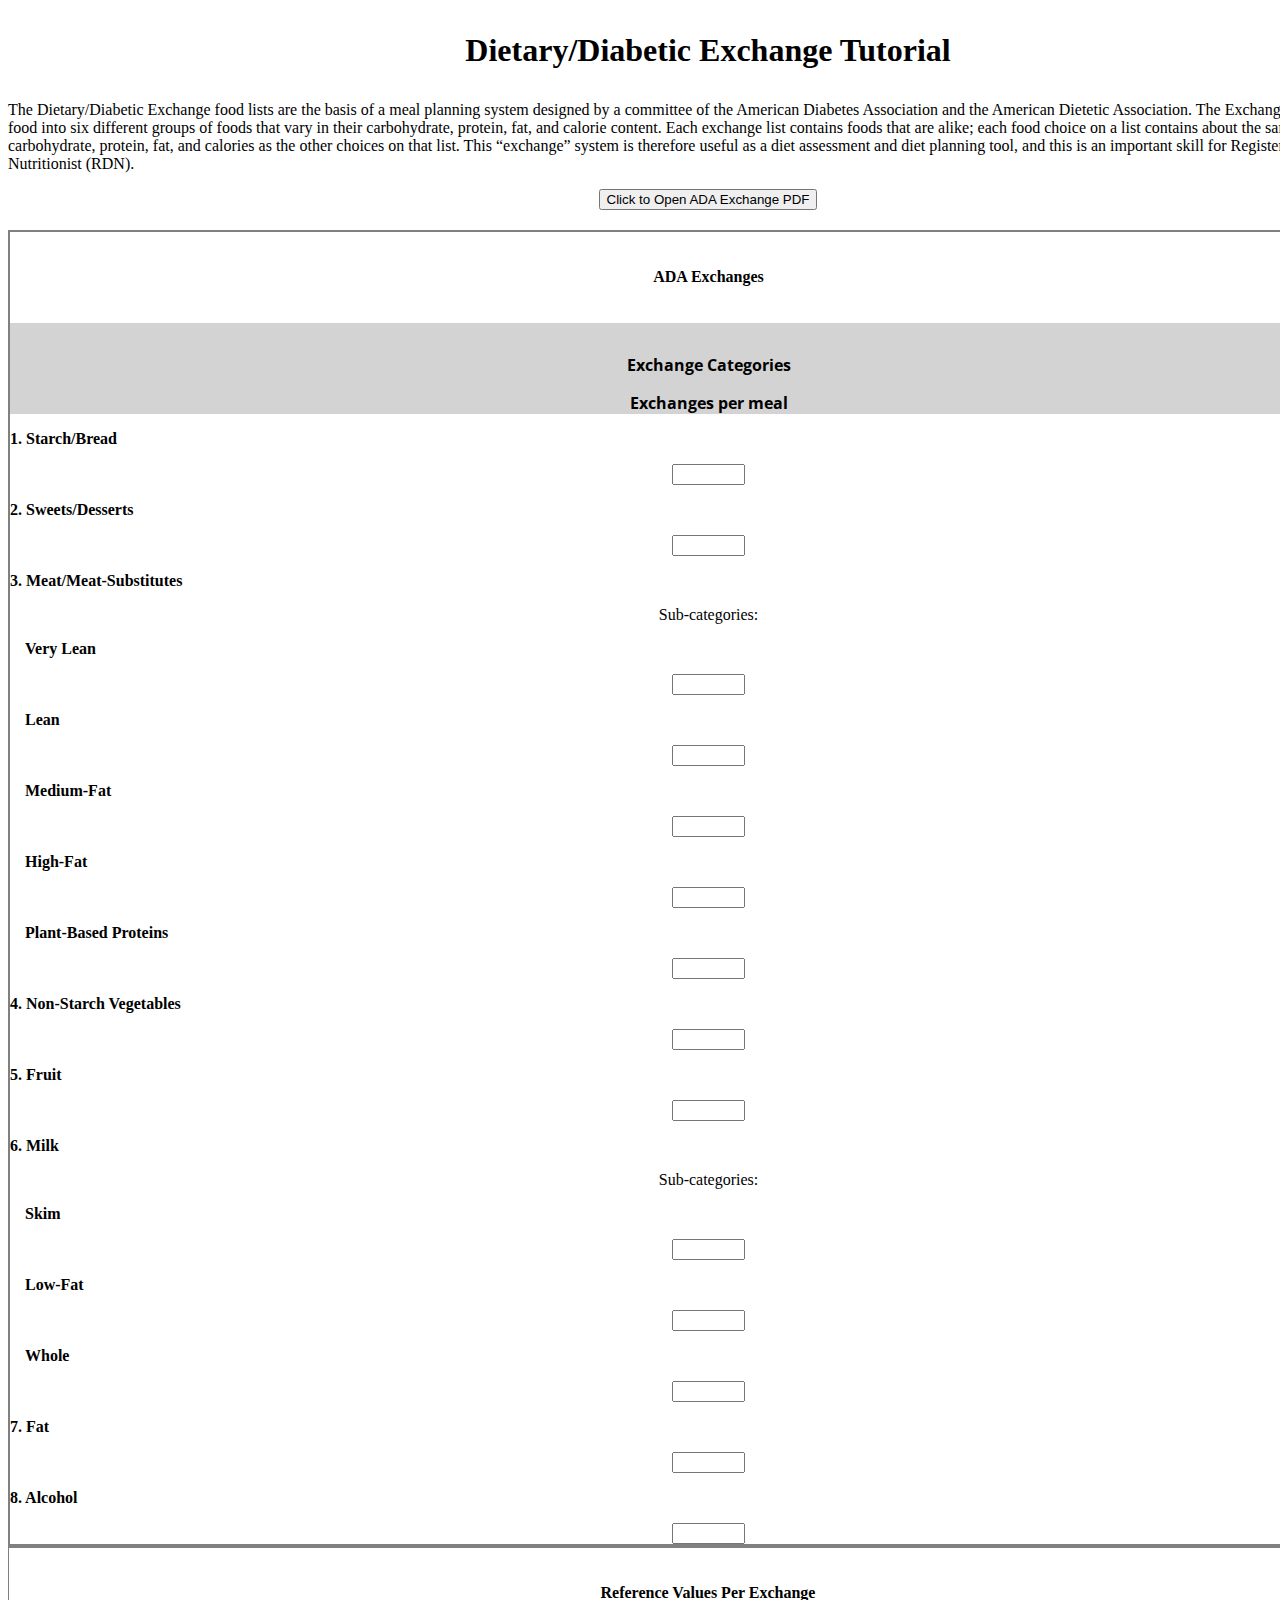
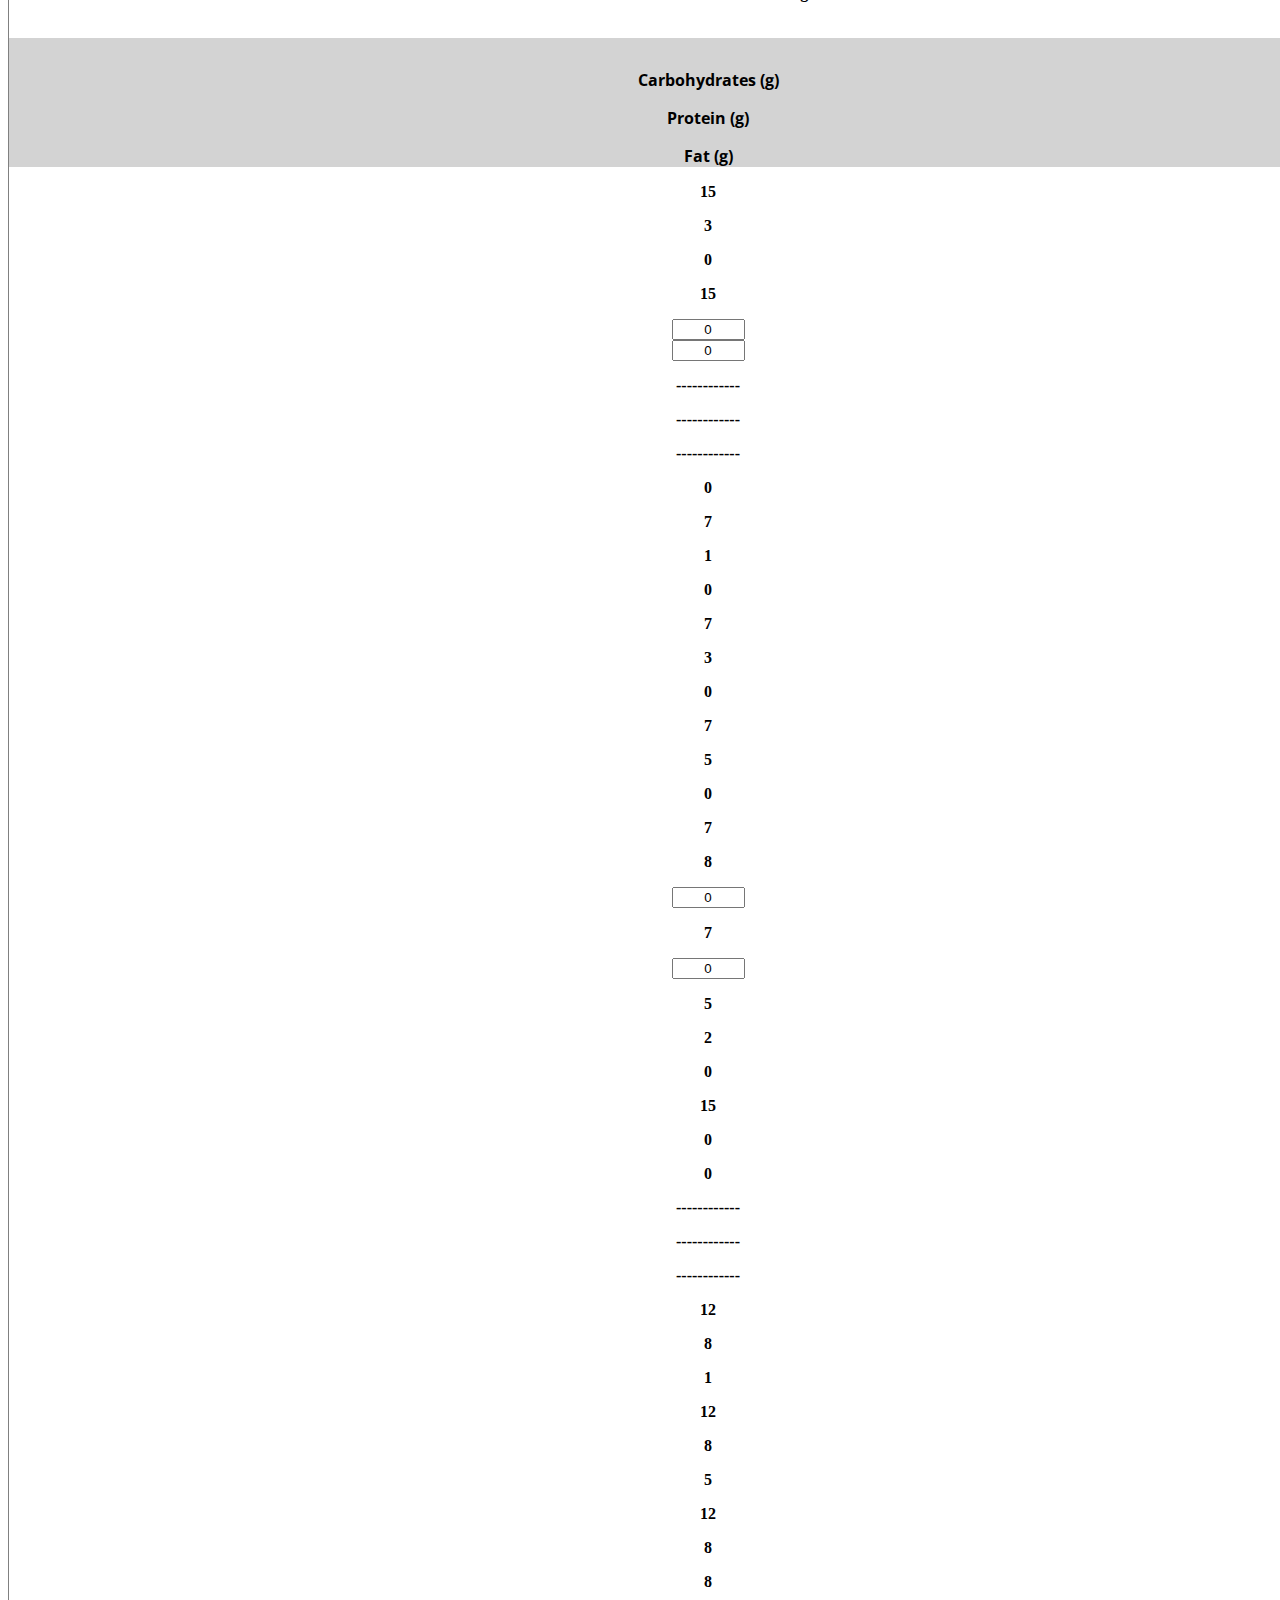
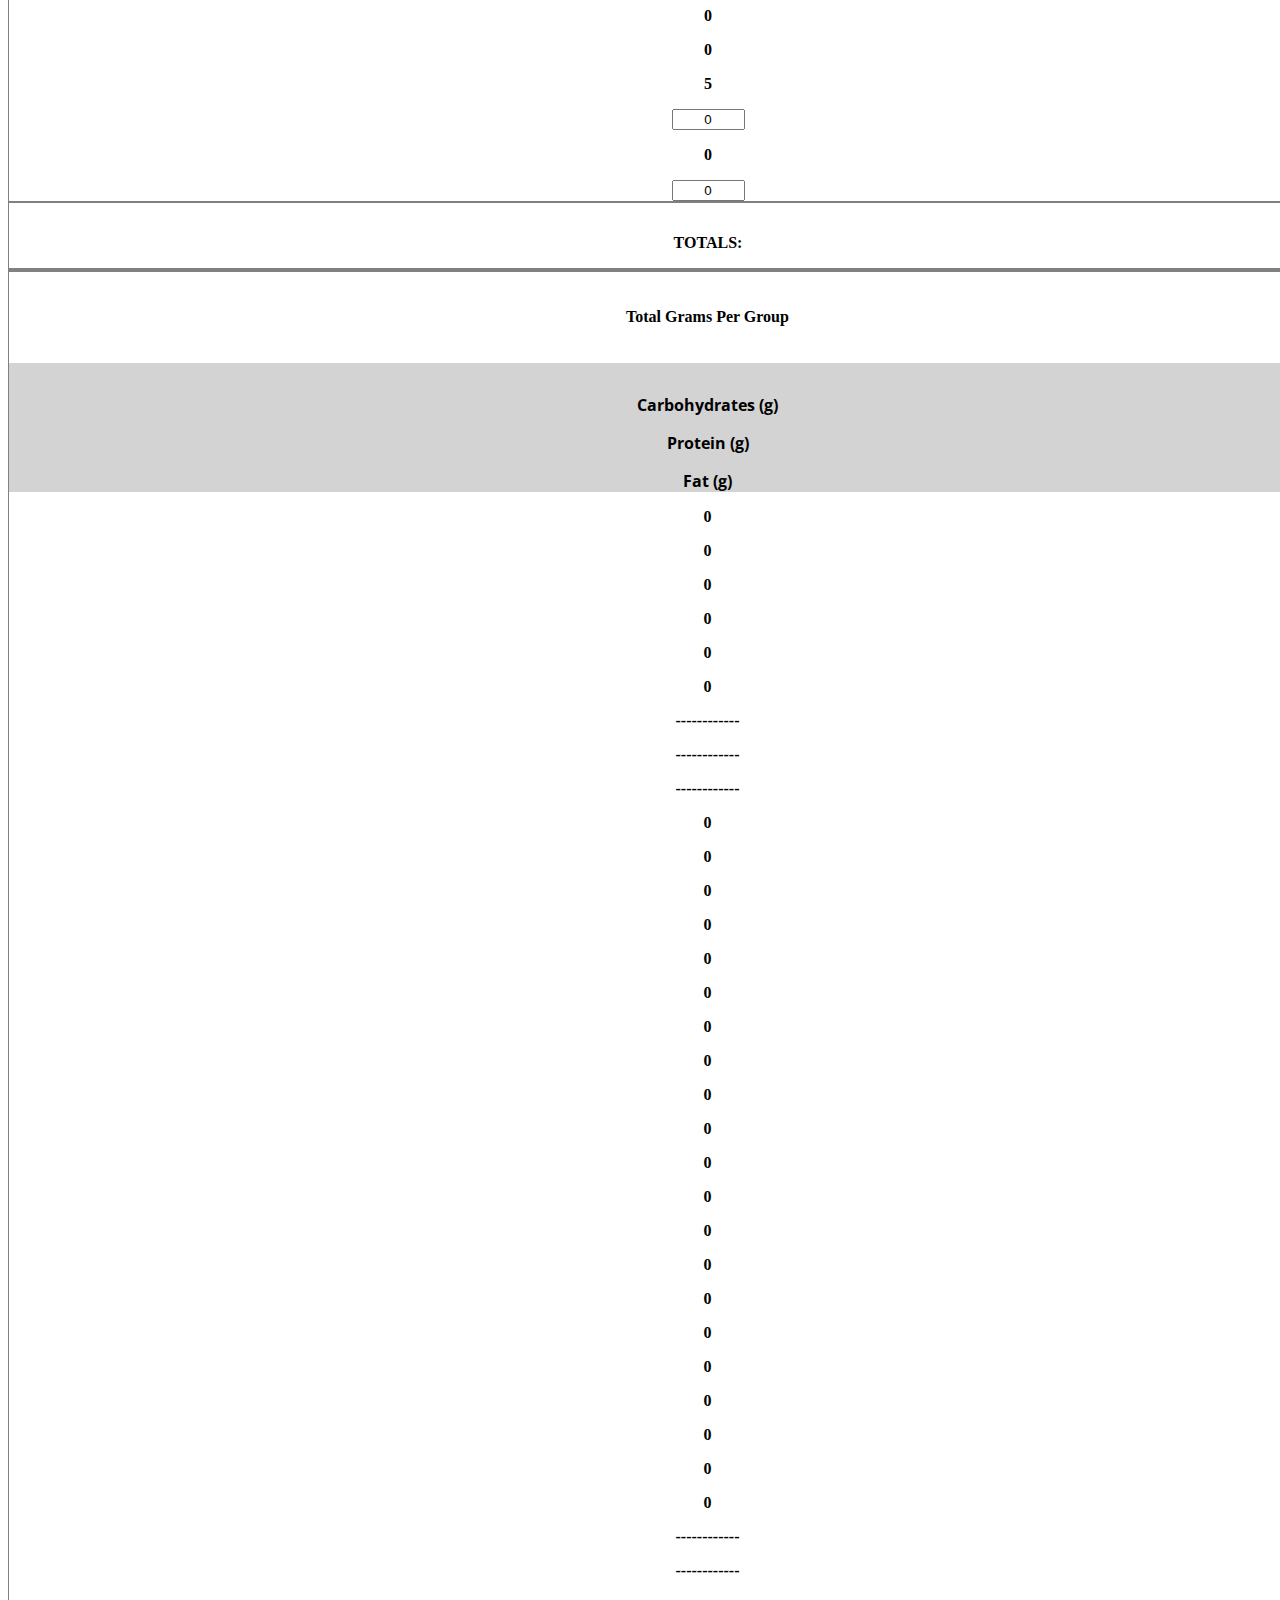
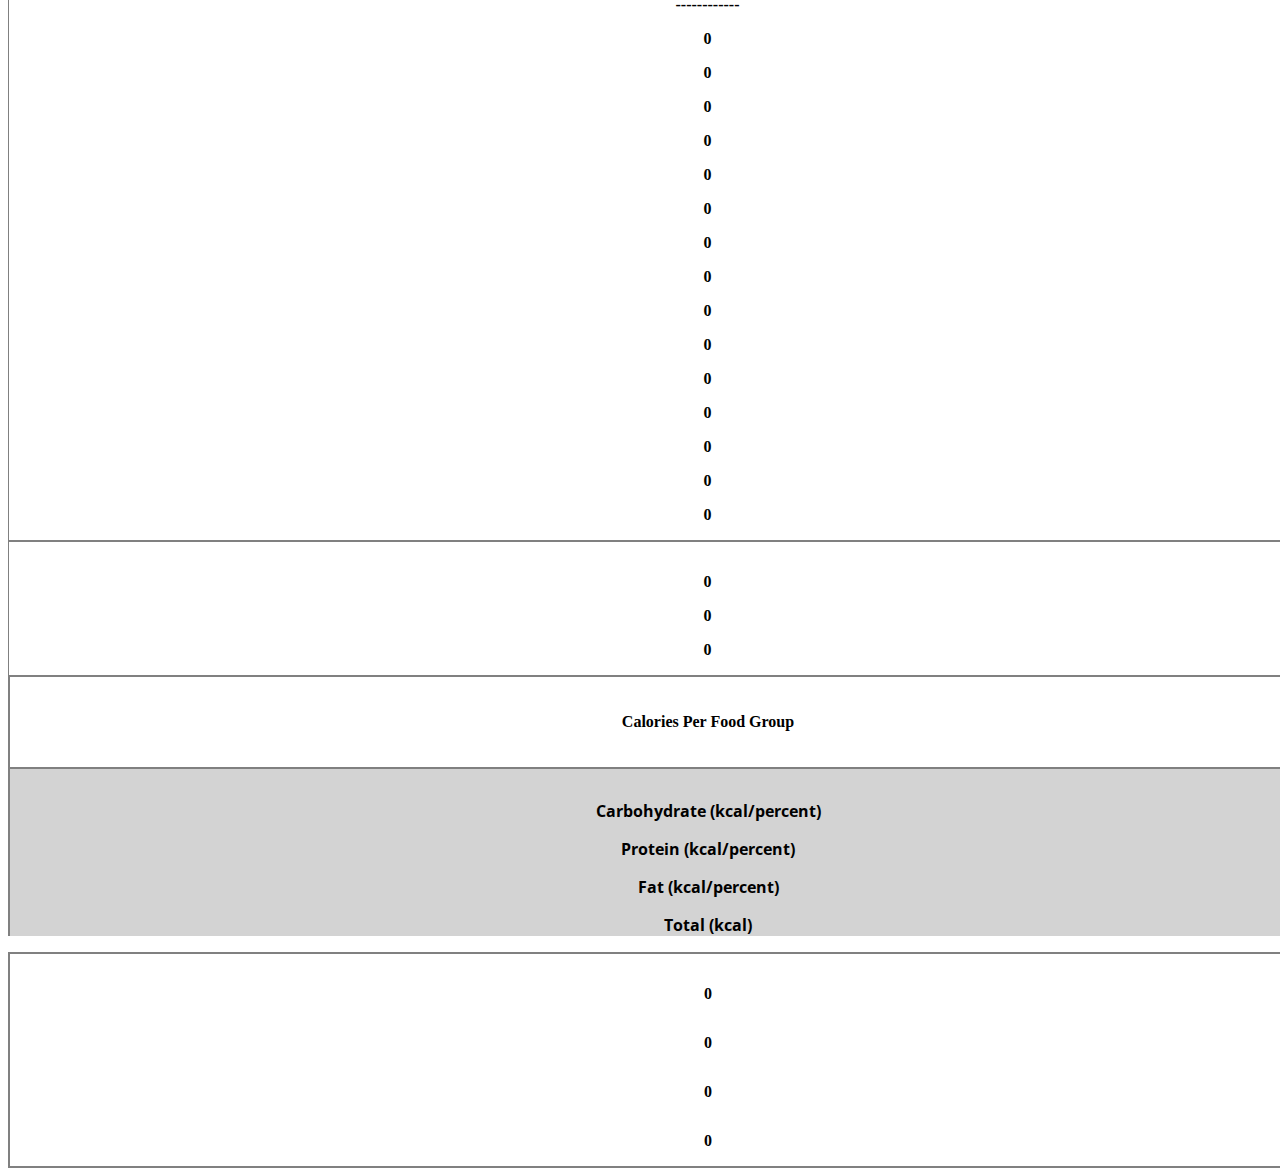
<file: index.html>
<!DOCTYPE html>
<html lang="en">

<head>
    <meta charset="UTF-8">
    <meta name="viewport" content="width=device-width, initial-scale=1.0">
    <link rel="stylesheet" href="https://stackpath.bootstrapcdn.com/bootstrap/5.0.0-alpha1/css/bootstrap.min.css"
        integrity="sha384-r4NyP46KrjDleawBgD5tp8Y7UzmLA05oM1iAEQ17CSuDqnUK2+k9luXQOfXJCJ4I" crossorigin="anonymous">
    <link rel="stylesheet" href="calculator.css">
    <link href="https://fonts.googleapis.com/css2?family=Open+Sans+Condensed:wght@700&display=swap" rel="stylesheet">
    <script defer src="calculator.js"></script>
    <title>Dietary/Diabetic Exchange Tutorial</title>
</head>

<body width="800px">
    

    
    <div class="container-fluid wrapper">
        <div class="row">
            <p class="main-title">Dietary/Diabetic Exchange Tutorial</p>
        </div>

        <div class="row">
            <p class="intro-blurb">
                The Dietary/Diabetic Exchange food lists are the basis of a meal planning system designed by a committee
                of the American Diabetes Association and the American Dietetic Association. The Exchange food lists
                divide food into six different groups of foods that vary in their carbohydrate, protein, fat, and
                calorie content. Each exchange list contains foods that are alike; each food choice on a list contains
                about the same amount of carbohydrate, protein, fat, and calories as the other choices on that list.
                This “exchange” system is therefore useful as a diet assessment and diet planning tool, and this is an
                important skill for Registered Dietitian Nutritionist (RDN).
            </p>
            <div class="col column-center">
                <a href="./Dietary Exchange list 241e.pdf" target="_blank">
                    <button class="btn btn-primary btn-lg PDF-button">Click to Open ADA Exchange PDF</button>

                </a>
            </div>

        </div>

        <div class="row">
            <div id="ada-exchanges" class="col-4">
                <div class="row title">
                    <h4>ADA Exchanges</h4>

                </div>
                <div class="row headers">
                    <div class="col-6">
                        <p>Exchange Categories</p>
                    </div>
                    <div class="col-6">
                        <p>Exchanges per meal</p>
                    </div>
                </div>
                <div class="row">
                    <div class="label col-6">
                        <p>1. Starch/Bread</p>
                    </div>
                    <div class="input col-6 label">
                        <input class="input-field" type="text" name="starch-bread" id="starch-bread" size="6"
                            onchange="GetValues()">
                    </div>
                </div>
                <div class="row">
                    <div class="label col-6">
                        <p>2. Sweets/Desserts</p>
                    </div>
                    <div class="input col-6 label">
                        <input class="input-field" type="text" name="sweets" id="sweets" size="6"
                            onchange="GetValues()">
                    </div>
                </div>
                <div class="row">
                    <div class="label col-6">
                        <p>3. Meat/Meat-Substitutes</p>
                    </div>
                    <div class="reference-value col-6">
                        <p>Sub-categories:</p>
                    </div>
                </div>
                <div class="row">
                    <div class="sub-label col-6">
                        <p class="indented">Very Lean</p>
                    </div>
                    <div class="input col-6">
                        <input class="input-field" type="text" name="very-lean" id="very-lean" size="6"
                            onchange="GetValues()">
                    </div>
                </div>
                <div class="row">
                    <div class="sub-label col-6">
                        <p class="indented">Lean</p>
                    </div>
                    <div class="input col-6">
                        <input class="input-field" type="text" name="lean" id="lean" size="6" onchange="GetValues()">
                    </div>
                </div>
                <div class="row">
                    <div class="sub-label col-6">
                        <p class="indented">Medium-Fat</p>
                    </div>
                    <div class="input col-6">
                        <input class="input-field" type="text" name="medium-fat" id="medium-fat" size="6"
                            onchange="GetValues()">
                    </div>
                </div>
                <div class="row">
                    <div class="sub-label col-6">
                        <p class="indented">High-Fat</p>
                    </div>
                    <div class="input col-6">
                        <input class="input-field" type="text" name="high-fat" id="high-fat" size="6"
                            onchange="GetValues()">
                    </div>
                </div>
                <div class="row">
                    <div class="sub-label col-6">
                        <p class="indented">Plant-Based Proteins</p>
                    </div>
                    <div class="input col-6">
                        <input class="input-field" type="text" name="plant-based" id="plant-based" size="6"
                            onchange="GetValues()">
                    </div>
                </div>
                <div class="row">
                    <div class="label col-6">
                        <p>4. Non-Starch Vegetables</p>
                    </div>
                    <div class="input col-6">
                        <input class="input-field" type="text" name="vegetable" id="vegetable" size="6"
                            onchange="GetValues()">
                    </div>
                </div>
                <div class="row">
                    <div class="label col-6">
                        <p>5. Fruit</p>
                    </div>
                    <div class="input col-6">
                        <input class="input-field" type="text" name="fruit" id="fruit" size="6" onchange="GetValues()">
                    </div>
                </div>
                <div class="row">
                    <div class="label col-6">
                        <p>6. Milk</p>
                    </div>
                    <div class="reference-value col-6">
                        <p>Sub-categories:</p>
                    </div>
                </div>
                <div class="row">
                    <div class="sub-label col-6">
                        <p class="indented">Skim</p>
                    </div>
                    <div class="input col-6">
                        <input class="input-field" type="text" name="skim" id="skim" size="6" onchange="GetValues()">
                    </div>
                </div>
                <div class="row">
                    <div class="sub-label col-6">
                        <p class="indented">Low-Fat</p>
                    </div>
                    <div class="input col-6">
                        <input class="input-field" type="text" name="low-fat" id="low-fat" size="6"
                            onchange="GetValues()">
                    </div>
                </div>
                <div class="row">
                    <div class="sub-label col-6">
                        <p class="indented">Whole</p>
                    </div>
                    <div class="input col-6">
                        <input class="input-field" type="text" name="whole" id="whole" size="6" onchange="GetValues()">
                    </div>
                </div>
                <div class="row">
                    <div class="label col-6">
                        <p>7. Fat</p>
                    </div>
                    <div class="input col-6">
                        <input class="input-field" type="text" name="fat" id="fat" size="6" onchange="GetValues()">
                    </div>
                </div>
                <div class="row">
                    <div class="label col-6">
                        <p>8. Alcohol</p>
                    </div>
                    <div class="input col-6">
                        <input class="input-field" type="text" name="alcohol" id="alcohol" size="6"
                            onchange="GetValues()">
                    </div>
                </div>
            </div>
            <div id="reference-values" class="col-4">
                <div class="row title">
                    <h4>Reference Values Per Exchange</h4>
                </div>
                <div class="row headers">
                    <div class="col-4">
                        <p>Carbohydrates (g)</p>
                    </div>
                    <div class="col-4">
                        <p>Protein (g)</p>
                    </div>
                    <div class="col-4">
                        <p>Fat (g)</p>
                    </div>
                </div>
                <div class="row">
                    <div class="col-4 reference-value">
                        <p id="carb-starch">15</p>
                    </div>
                    <div class="col-4 reference-value">
                        <p id="protein-starch">3</p>
                    </div>
                    <div class="col-4 reference-value">
                        <p id="fat-starch">0</p>
                    </div>
                </div>
                <div class="row">
                    <div class="col-4 reference-value">
                        <p id="carb-sweets">15</p>
                    </div>
                    <div class="col-4 reference-value">
                        <input class="input-field" type="text" id="protein-sweets-input" size="6"
                            onchange="GetValues()">
                    </div>
                    <div class="col-4 reference-value">
                        <input class="input-field" type="text" id="fat-sweets-input" size="6" onchange="GetValues()">
                    </div>
                </div>
                <div class="row">
                    <div class="col-4 reference-value">
                        <p id="carb-meat">------------</p>
                    </div>
                    <div class="col-4 reference-value">
                        <p id="protein-meat">------------</p>
                    </div>
                    <div class="col-4 reference-value">
                        <p id="fat-meat">------------</p>
                    </div>
                </div>
                <div class="row">
                    <div class="col-4 reference-value">
                        <p id="carb-very-lean">0</p>
                    </div>
                    <div class="col-4 reference-value">
                        <p id="protein-very-lean">7</p>
                    </div>
                    <div class="col-4 reference-value">
                        <p id="fat-very-lean">1</p>
                    </div>
                </div>
                <div class="row">
                    <div class="col-4 reference-value">
                        <p id="carb-lean">0</p>
                    </div>
                    <div class="col-4 reference-value">
                        <p id="protein-lean">7</p>
                    </div>
                    <div class="col-4 reference-value">
                        <p id="fat-lean">3</p>
                    </div>
                </div>
                <div class="row">
                    <div class="col-4 reference-value">
                        <p id="carb-medium-fat">0</p>
                    </div>
                    <div class="col-4 reference-value">
                        <p id="protein-medium-fat">7</p>
                    </div>
                    <div class="col-4 reference-value">
                        <p id="fat-medium-fat">5</p>
                    </div>
                </div>
                <div class="row">
                    <div class="col-4 reference-value">
                        <p id="carb-high-fat">0</p>
                    </div>
                    <div class="col-4 reference-value">
                        <p id="protein-high-fat">7</p>
                    </div>
                    <div class="col-4 reference-value">
                        <p id="fat-high-fat">8</p>
                    </div>
                </div>



                <div class="row">
                    <div class="col-4 reference-value">
                        <input class="input-field" type="text" id="carb-plant-based-input" size="6"
                            onchange="GetValues()">
                    </div>
                    <div class="col-4 reference-value">
                        <p id="protein-plant-based">7</p>
                    </div>
                    <div class="col-4 reference-value">
                        <input class="input-field" type="text" id="fat-plant-based-input" size="6"
                            onchange="GetValues()">
                    </div>
                </div>




                <div class="row">
                    <div class="col-4 reference-value">
                        <p id="carb-vegetable">5</p>
                    </div>
                    <div class="col-4 reference-value">
                        <p id="protein-vegetable">2</p>
                    </div>
                    <div class="col-4 reference-value">
                        <p id="fat-vegetable">0</p>
                    </div>
                </div>
                <div class="row">
                    <div class="col-4 reference-value">
                        <p id="carb-fruit">15</p>
                    </div>
                    <div class="col-4 reference-value">
                        <p id="protein-fruit">0</p>
                    </div>
                    <div class="col-4 reference-value">
                        <p id="fat-fruit">0</p>
                    </div>
                </div>
                <div class="row">
                    <div class="col-4 reference-value">
                        <p id="carb-meat">------------</p>
                    </div>
                    <div class="col-4 reference-value">
                        <p id="protein-meat">------------</p>
                    </div>
                    <div class="col-4 reference-value">
                        <p id="fat-meat">------------</p>
                    </div>
                </div>
                <div class="row">
                    <div class="col-4 reference-value">
                        <p id="carb-skim">12</p>
                    </div>
                    <div class="col-4 reference-value">
                        <p id="protein-skim">8</p>
                    </div>
                    <div class="col-4 reference-value">
                        <p id="fat-skim">1</p>
                    </div>
                </div>
                <div class="row">
                    <div class="col-4 reference-value">
                        <p id="carb-low-fat">12</p>
                    </div>
                    <div class="col-4 reference-value">
                        <p id="protein-low-fat">8</p>
                    </div>
                    <div class="col-4 reference-value">
                        <p id="fat-low-fat">5</p>
                    </div>
                </div>
                <div class="row">
                    <div class="col-4 reference-value">
                        <p id="carb-whole">12</p>
                    </div>
                    <div class="col-4 reference-value">
                        <p id="protein-whole">8</p>
                    </div>
                    <div class="col-4 reference-value">
                        <p id="fat-whole">8</p>
                    </div>
                </div>
                <div class="row">
                    <div class="col-4 reference-value">
                        <p id="carb-fat">0</p>
                    </div>
                    <div class="col-4 reference-value">
                        <p id="protein-fat">0</p>
                    </div>
                    <div class="col-4 reference-value">
                        <p id="fat-fat">5</p>
                    </div>
                </div>

                <div class="row">
                    <div class="col-4 reference-value">
                        <input class="input-field" type="text" id="carb-alcohol-input" size="6" onchange="GetValues()">
                    </div>
                    <div class="col-4 reference-value">
                        <p id="protein-alcohol">0</p>
                    </div>
                    <div class="col-4 reference-value">
                        <input class="input-field" type="text" id="fat-alcohol-input" size="6" onchange="GetValues()">
                    </div>
                </div>

                <div class="row totals-row">
                    <p class="totals">TOTALS:</p>
                </div>
            </div>
            <div id="calculations" class="col-4">
                <div class="row title">
                    <h4>Total Grams Per Group</h4>
                </div>
                <div class="row headers">
                    <div class="col-4">
                        <p>Carbohydrates (g)</p>
                    </div>
                    <div class="col-4">
                        <p>Protein (g)</p>
                    </div>
                    <div class="col-4">
                        <p>Fat (g)</p>
                    </div>
                </div>
                <div class="row">
                    <div class="col-4">
                        <div class="calculated-value">
                            <p id="calculation-carb-starch">0</p>
                        </div>
                    </div>
                    <div class="col-4">
                        <div class="calculated-value">
                            <p id="calculation-protein-starch">0</p>
                        </div>
                    </div>
                    <div class="col-4">
                        <div class="calculated-value">
                            <p id="calculation-fat-starch">0</p>
                        </div>
                    </div>
                </div>
                <div class="row">
                    <div class="col-4">
                        <div class="calculated-value">
                            <p id="calculation-carb-sweets">0</p>
                        </div>
                    </div>
                    <div class="col-4">
                        <div class="calculated-value">
                            <p id="calculation-protein-sweets">0</p>
                        </div>
                    </div>
                    <div class="col-4">
                        <div class="calculated-value">
                            <p id="calculation-fat-sweets">0</p>
                        </div>
                    </div>
                </div>
                <div class="row">
                    <div class="col-4">
                        <div class="calculation-carb-meat calculated-value">
                            <p>------------</p>
                        </div>
                    </div>
                    <div class="col-4">
                        <div class="calculation-protein-meat calculated-value">
                            <p>------------</p>
                        </div>
                    </div>
                    <div class="col-4">
                        <div class="calculation-fat-meat calculated-value">
                            <p>------------</p>
                        </div>
                    </div>
                </div>
                <div class="row">
                    <div class="col-4">
                        <div class="calculated-value">
                            <p id="calculation-carb-very-lean">0</p>
                        </div>
                    </div>
                    <div class="col-4">
                        <div class="calculated-value">
                            <p id="calculation-protein-very-lean">0</p>
                        </div>
                    </div>
                    <div class="col-4">
                        <div class="calculated-value">
                            <p id="calculation-fat-very-lean">0</p>
                        </div>
                    </div>
                </div>
                <div class="row">
                    <div class="col-4">
                        <div class="calculated-value">
                            <p id="calculation-carb-lean">0</p>
                        </div>
                    </div>
                    <div class="col-4">
                        <div class="calculated-value">
                            <p id="calculation-protein-lean">0</p>
                        </div>
                    </div>
                    <div class="col-4">
                        <div class="calculation-fat-lean calculated-value">
                            <p id="calculation-fat-lean">0</p>
                        </div>
                    </div>
                </div>
                <div class="row">
                    <div class="col-4">
                        <div class="calculated-value">
                            <p id="calculation-carb-medium-fat">0</p>
                        </div>
                    </div>
                    <div class="col-4">
                        <div class="calculated-value">
                            <p id="calculation-protein-medium-fat">0</p>
                        </div>
                    </div>
                    <div class="col-4">
                        <div class="calculated-value">
                            <p id="calculation-fat-medium-fat">0</p>
                        </div>
                    </div>
                </div>
                <div class="row">
                    <div class="col-4">
                        <div class="calculated-value">
                            <p id="calculation-carb-high-fat">0</p>
                        </div>
                    </div>
                    <div class="col-4">
                        <div class="calculated-value">
                            <p id="calculation-protein-high-fat">0</p>
                        </div>
                    </div>
                    <div class="col-4">
                        <div class="calculated-value">
                            <p id="calculation-fat-high-fat">0</p>
                        </div>
                    </div>
                </div>

                <div class="row">
                    <div class="col-4">
                        <div class="calculated-value">
                            <p id="calculation-carb-plant-based">0</p>
                        </div>
                    </div>
                    <div class="col-4">
                        <div class="calculated-value">
                            <p id="calculation-protein-plant-based">0</p>
                        </div>
                    </div>
                    <div class="col-4">
                        <div class="calculated-value">
                            <p id="calculation-fat-plant-based">0</p>
                        </div>
                    </div>
                </div>

                <div class="row">
                    <div class="col-4">
                        <div class="calculated-value">
                            <p id="calculation-carb-vegetable">0</p>
                        </div>
                    </div>
                    <div class="col-4">
                        <div class="calculated-value">
                            <p id="calculation-protein-vegetable">0</p>
                        </div>
                    </div>
                    <div class="col-4">
                        <div class="calculated-value">
                            <p id="calculation-fat-vegetable">0</p>
                        </div>
                    </div>
                </div>
                <div class="row">
                    <div class="col-4">
                        <div class="calculated-value">
                            <p id="calculation-carb-fruit">0</p>
                        </div>
                    </div>
                    <div class="col-4">
                        <div class="calculated-value">
                            <p id="calculation-protein-fruit">0</p>
                        </div>
                    </div>
                    <div class="col-4">
                        <div class="calculated-value">
                            <p id="calculation-fat-fruit">0</p>
                        </div>
                    </div>
                </div>
                <div class="row">
                    <div class="col-4">
                        <div class="calculation-carb-milk calculated-value">
                            <p>------------</p>
                        </div>
                    </div>
                    <div class="col-4">
                        <div class="calculation-protein-milk calculated-value">
                            <p>------------</p>
                        </div>
                    </div>
                    <div class="col-4">
                        <div class="calculation-fat-milk calculated-value">
                            <p>------------</p>
                        </div>
                    </div>
                </div>
                <div class="row">
                    <div class="col-4">
                        <div class="calculated-value">
                            <p id="calculation-carb-skim">0</p>
                        </div>
                    </div>
                    <div class="col-4">
                        <div class="calculated-value">
                            <p id="calculation-protein-skim">0</p>
                        </div>
                    </div>
                    <div class="col-4">
                        <div class="calculated-value">
                            <p id="calculation-fat-skim">0</p>
                        </div>
                    </div>
                </div>
                <div class="row">
                    <div class="col-4">
                        <div class="calculated-value">
                            <p id="calculation-carb-low-fat">0</p>
                        </div>
                    </div>
                    <div class="col-4">
                        <div class="calculated-value">
                            <p id="calculation-protein-low-fat">0</p>
                        </div>
                    </div>
                    <div class="col-4">
                        <div class="calculated-value">
                            <p id="calculation-fat-low-fat">0</p>
                        </div>
                    </div>
                </div>
                <div class="row">
                    <div class="col-4">
                        <div class="calculated-value">
                            <p id="calculation-carb-whole">0</p>
                        </div>
                    </div>
                    <div class="col-4">
                        <div class="calculated-value">
                            <p id="calculation-protein-whole">0</p>
                        </div>
                    </div>
                    <div class="col-4">
                        <div class="calculated-value">
                            <p id="calculation-fat-whole">0</p>
                        </div>
                    </div>
                </div>
                <div class="row">
                    <div class="col-4">
                        <div class="calculated-value">
                            <p id="calculation-carb-fat">0</p>
                        </div>
                    </div>
                    <div class="col-4">
                        <div class="calculated-value">
                            <p id="calculation-protein-fat">0</p>
                        </div>
                    </div>
                    <div class="col-4">
                        <div class="calculated-value">
                            <p id="calculation-fat-fat">0</p>
                        </div>
                    </div>
                </div>
                <div class="row">
                    <div class="col-4">
                        <div class="calculated-value">
                            <p id="calculation-carb-alcohol">0</p>
                        </div>
                    </div>
                    <div class="col-4">
                        <div class="calculated-value">
                            <p id="calculation-protein-alcohol">0</p>
                        </div>
                    </div>
                    <div class="col-4">
                        <div class="calculated-value">
                            <p id="calculation-fat-alcohol">0</p>
                        </div>
                    </div>
                </div>

                <div class="row totals-row">
                    <div class="col-4 calculated-value">
                        <p id="total-carbs">0</p>
                    </div>
                    <div class="col-4 calculated-value">
                        <p id="total-protein">0</p>
                    </div>
                    <div class="col-4 calculated-value">
                        <p id="total-fat">0</p>
                    </div>
                </div>
            </div>
        </div>
        <div class="row title" id="group-calculation-box">
            <div class="col-12 ">
                <h4>Calories Per Food Group</h4>
            </div>
        </div>
        <div class="row headers-bottom">
            <div class="col-3">
                <p>Carbohydrate (kcal/percent)</p>
            </div>
            <div class="col-3">
                <p>Protein (kcal/percent)</p>
            </div>
            <div class="col-3">
                <p>Fat (kcal/percent)</p>
            </div>
            <div class="col-3">
                <p>Total (kcal)</p>
            </div>
        </div>
        <div class="row total-row-bottom">

            <div class="col-3">
                <p id="carb-kcal" class="food-group-title">0</p>
            </div>
            <div class="col-3">
                <p id="protein-kcal" class="food-group-title">0</p>
            </div>
            <div class="col-3">
                <p id="fat-kcal" class="food-group-title">0</p>
            </div>
            <div class="col-3">
                <p id="total-kcal" class="food-group-title">0</p>
            </div>

        </div>
    </div>
   
</div>

</body>

</html>
</file>
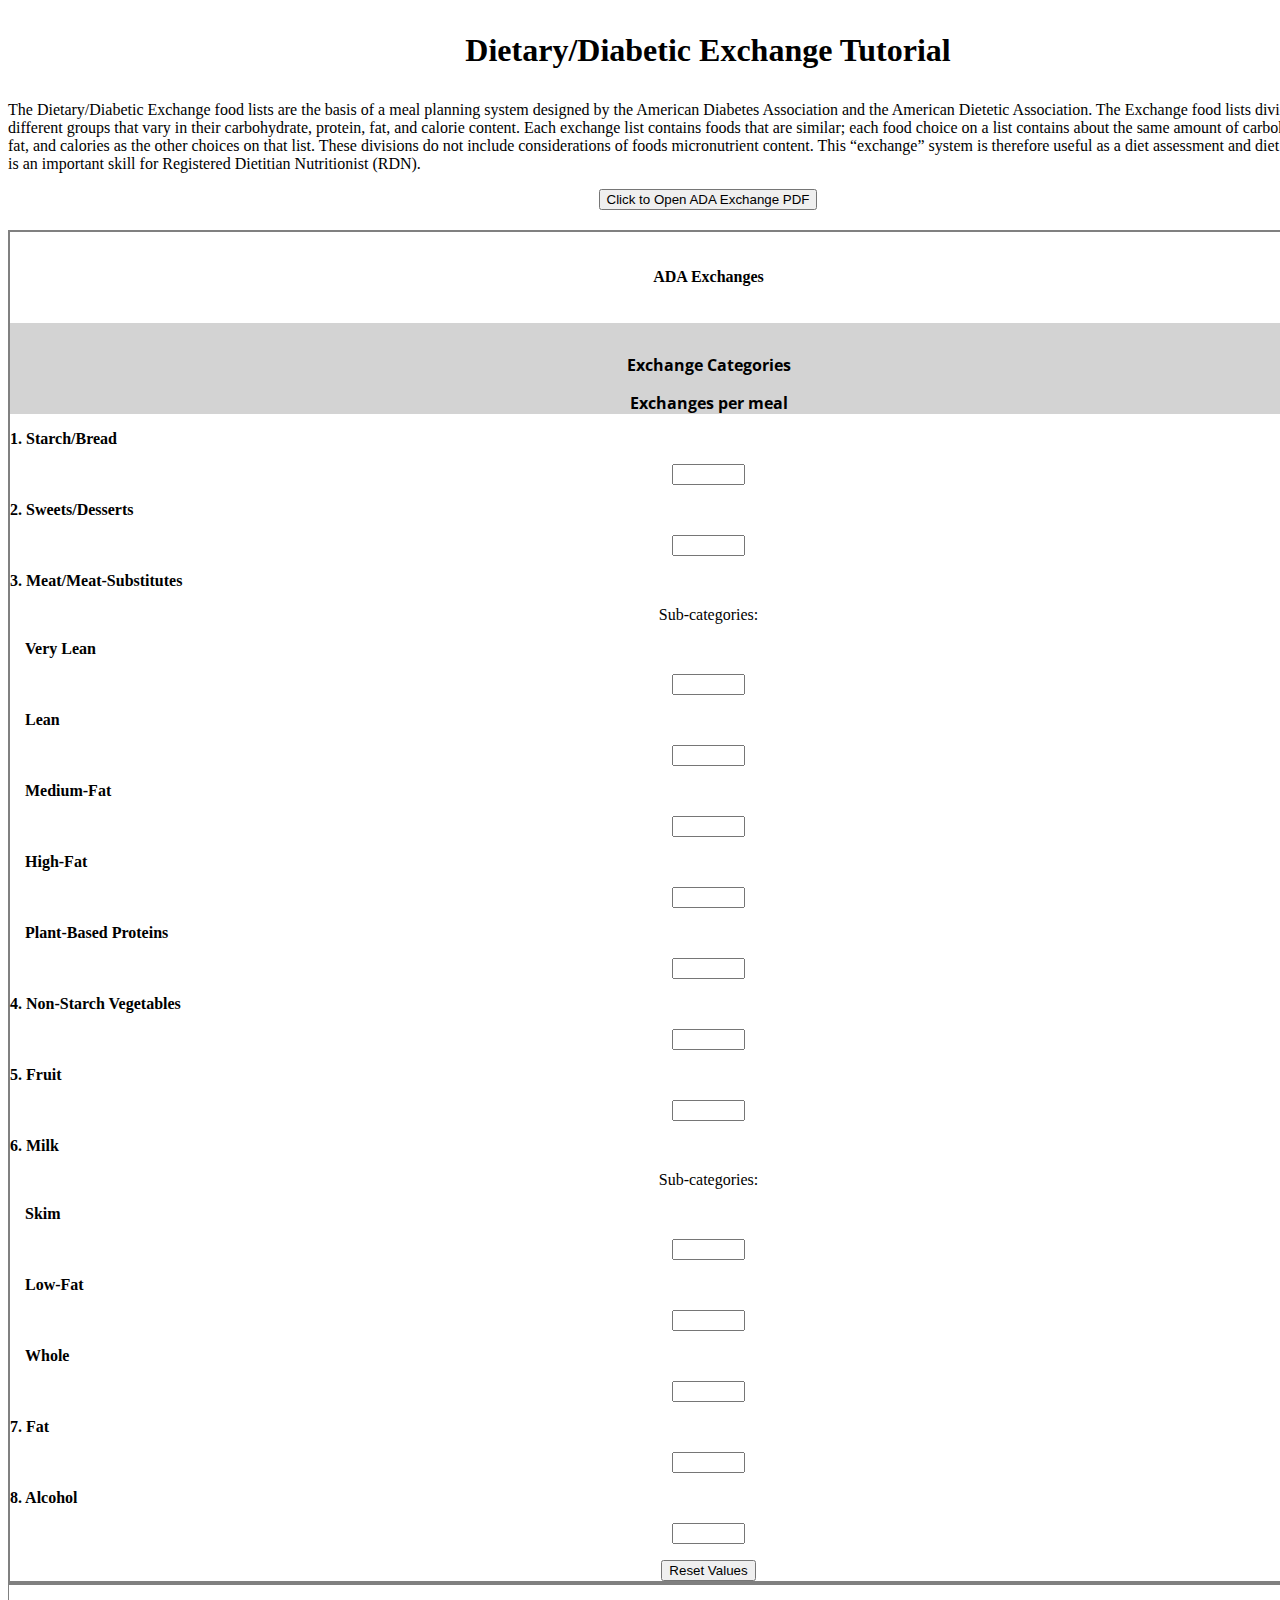
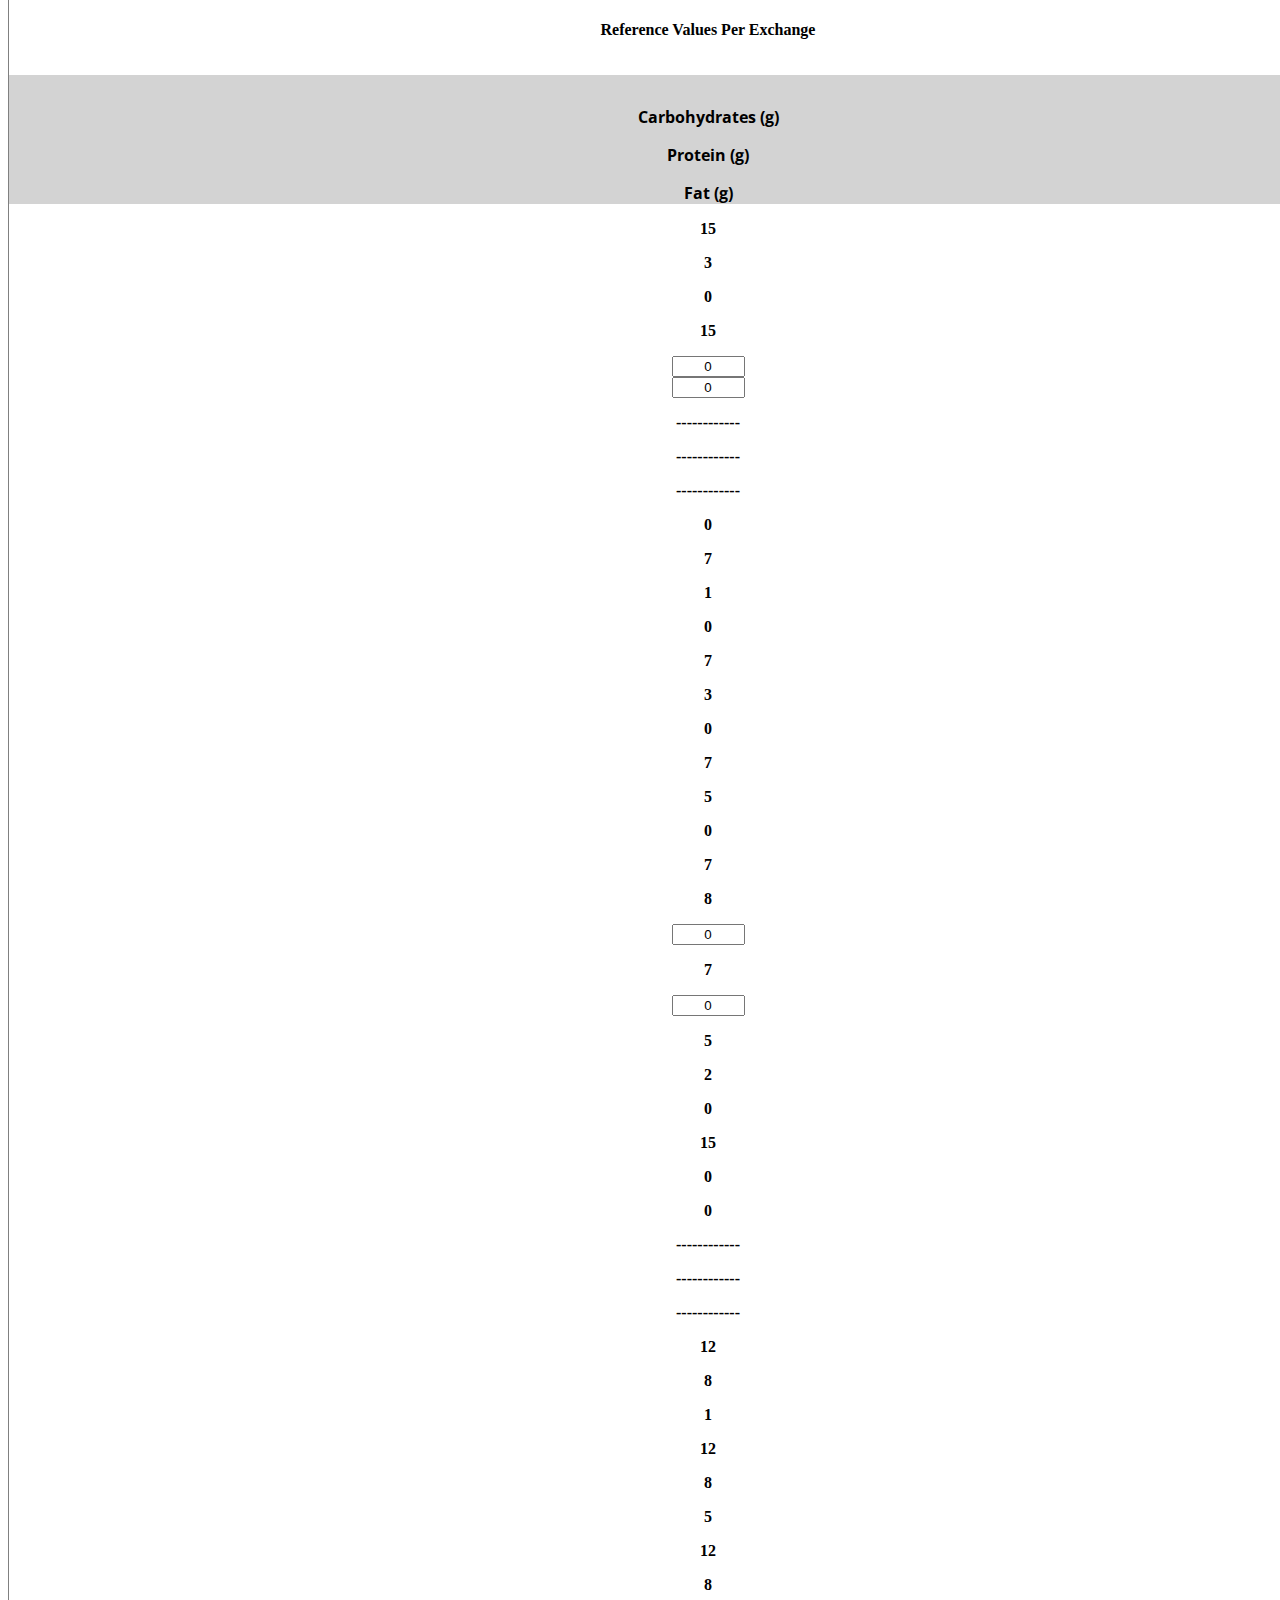
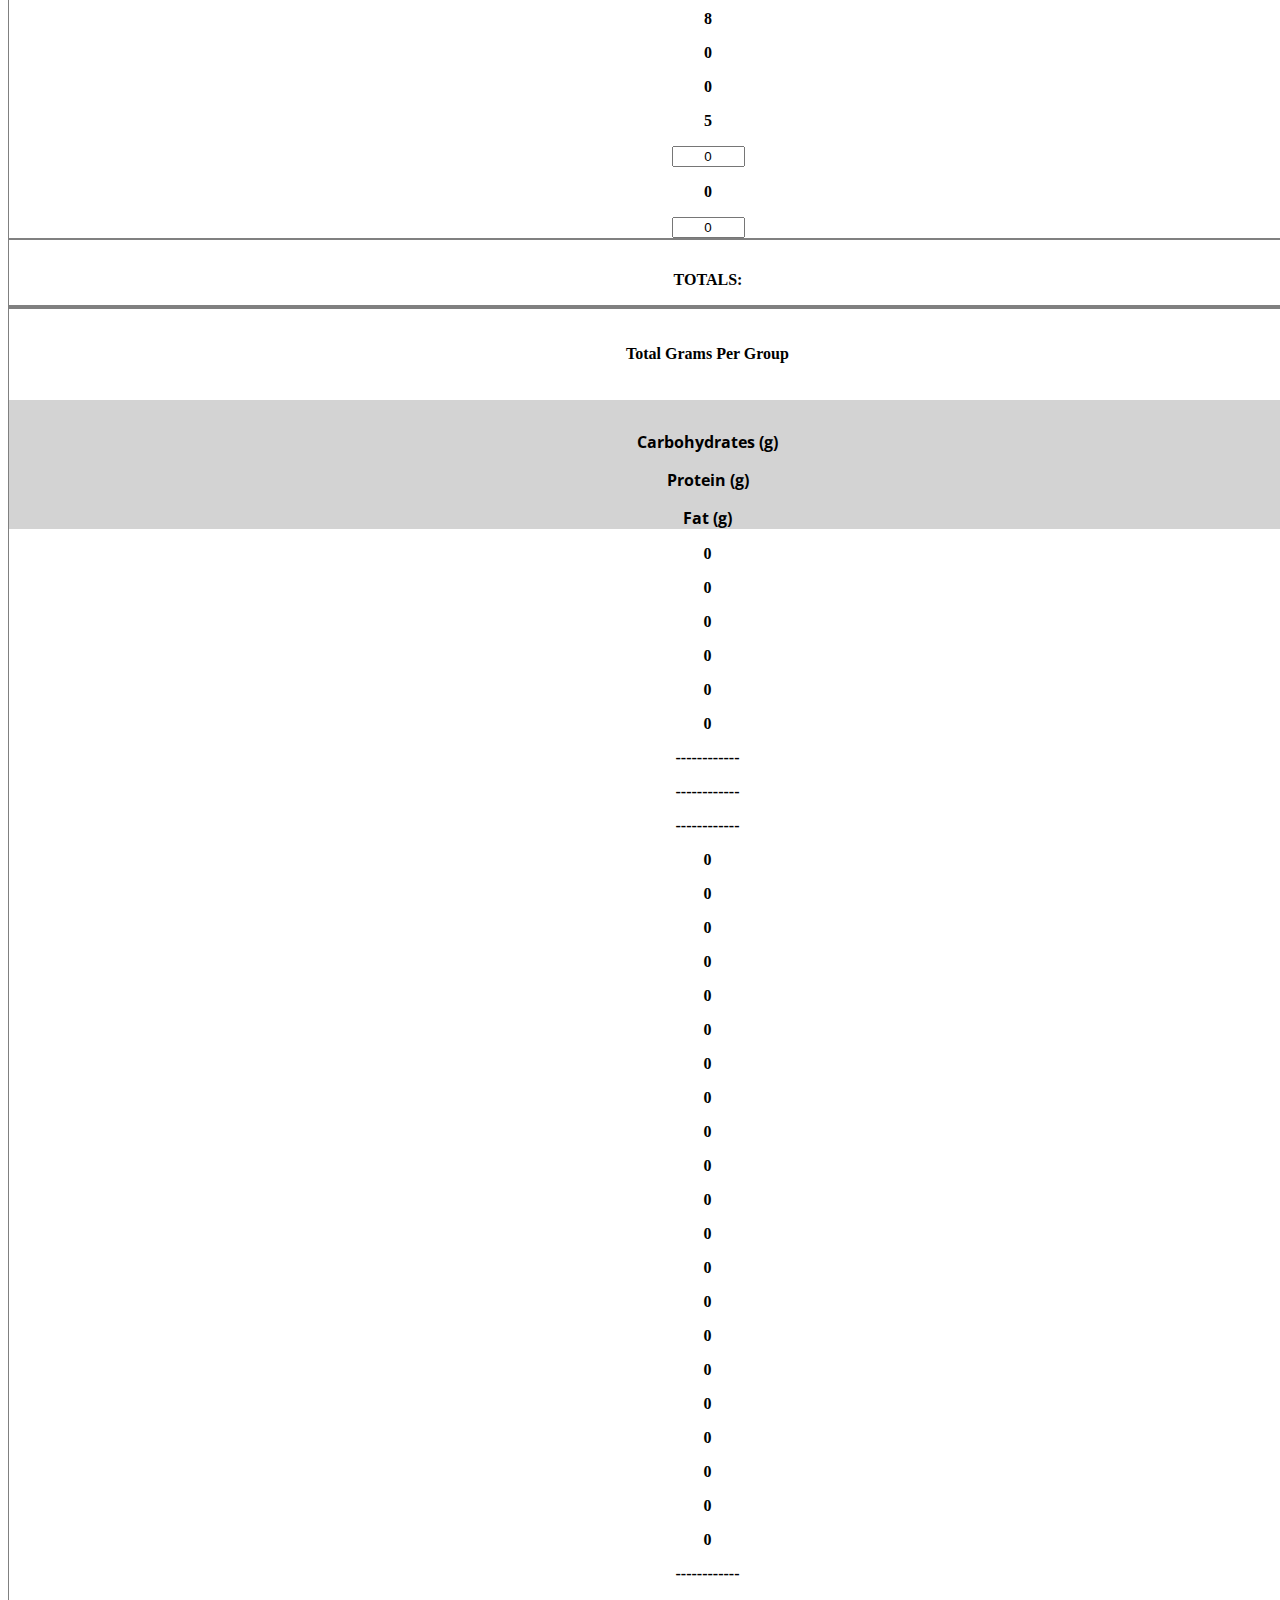
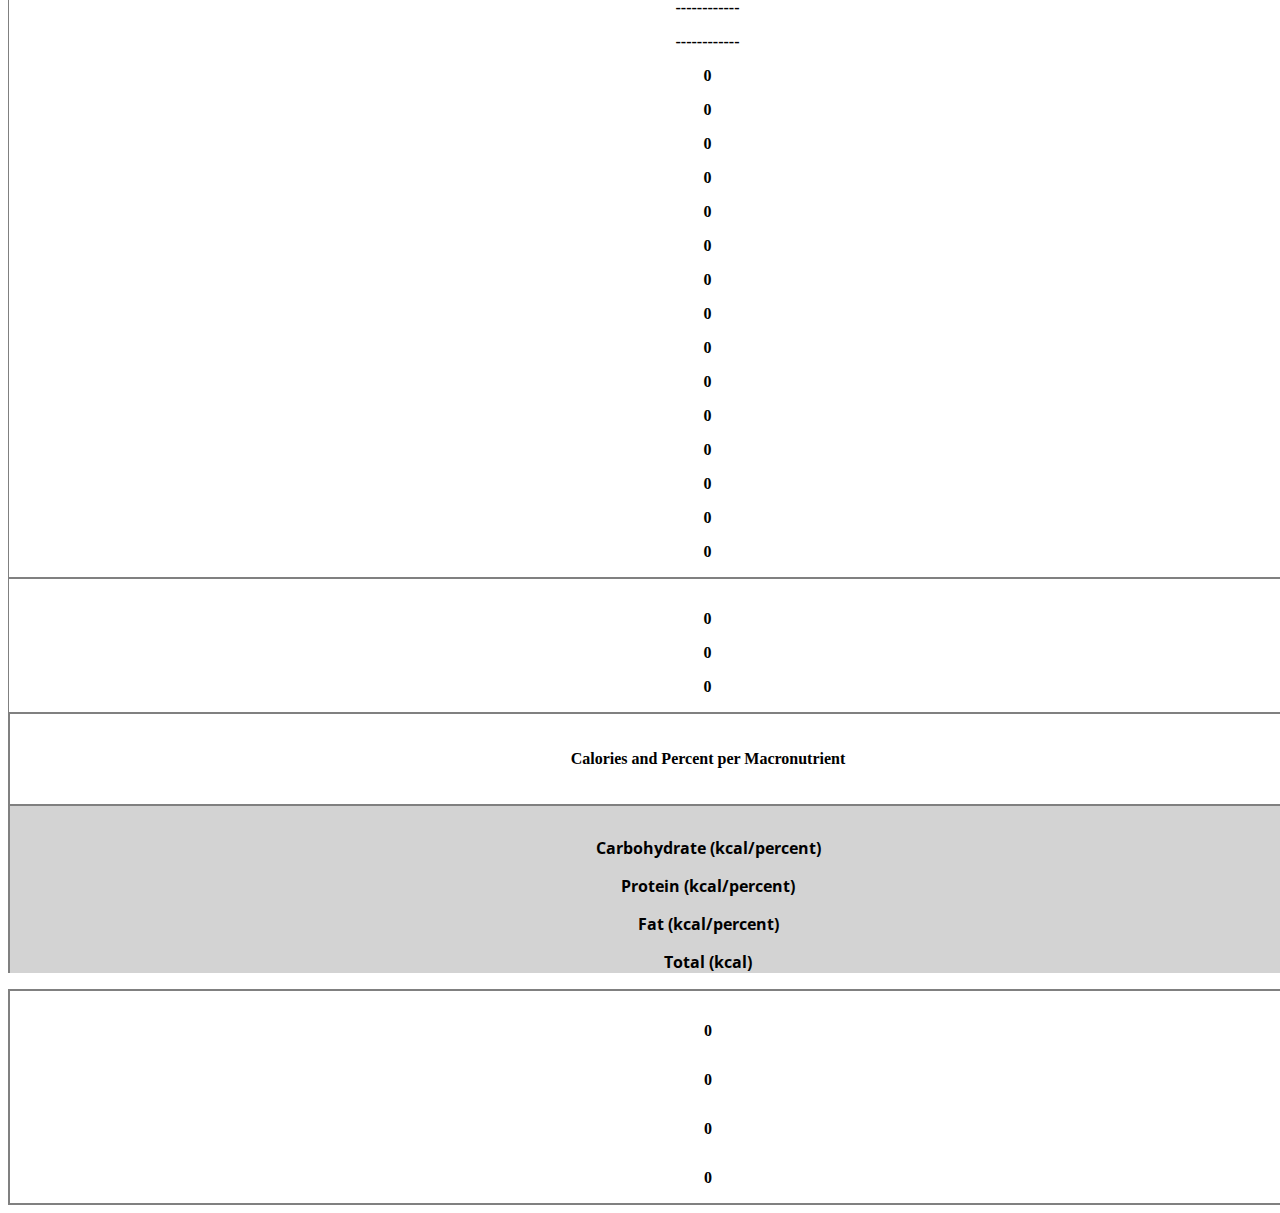
<file: exchange-tutorial.html>
<!DOCTYPE html>
<html lang="en">

<head>
    <meta charset="UTF-8">
    <meta name="viewport" content="width=device-width, initial-scale=1.0">
    <link rel="stylesheet" href="https://stackpath.bootstrapcdn.com/bootstrap/5.0.0-alpha1/css/bootstrap.min.css"
        integrity="sha384-r4NyP46KrjDleawBgD5tp8Y7UzmLA05oM1iAEQ17CSuDqnUK2+k9luXQOfXJCJ4I" crossorigin="anonymous">
    <link rel="stylesheet" href="calculator.css">
    <link href="https://fonts.googleapis.com/css2?family=Open+Sans+Condensed:wght@700&display=swap" rel="stylesheet">
    <script defer src="calculator.js"></script>
    <title>Dietary/Diabetic Exchange Tutorial</title>
</head>

<body width="800px">
    

    
    <div class="container-fluid wrapper">
        <div class="row">
            <p class="main-title">Dietary/Diabetic Exchange Tutorial</p>
        </div>

        <div class="row">
            <p class="intro-blurb">
                The Dietary/Diabetic Exchange food lists are the basis of a meal planning system designed by the American Diabetes Association and the American Dietetic Association. The Exchange food lists divide food into six different groups that vary in their carbohydrate, protein, fat, and calorie content.  Each exchange list contains foods that are similar; each food choice on a list contains about the same amount of carbohydrate, protein, fat, and calories as the other choices on that list. These divisions do not include considerations of foods micronutrient content.  This “exchange” system is therefore useful as a diet assessment and diet planning tool and is an important skill for Registered Dietitian Nutritionist (RDN).
            </p>
            <div class="col column-center">
                <a href="./Dietary Exchange list 241e.pdf" target="_blank">
                    <button class="btn btn-primary btn-lg PDF-button">Click to Open ADA Exchange PDF</button>

                </a>
            </div>

        </div>

        <div class="row">
            <div id="ada-exchanges" class="col-4">
                <div class="row title">
                    <h4>ADA Exchanges</h4>

                </div>
                <div class="row headers">
                    <div class="col-6">
                        <p>Exchange Categories</p>
                    </div>
                    <div class="col-6">
                        <p>Exchanges per meal</p>
                    </div>
                </div>
                <div class="row">
                    <div class="label col-6">
                        <p>1. Starch/Bread</p>
                    </div>
                    <div class="input col-6 label">
                        <input class="input-field" type="text" name="starch-bread" id="starch-bread" size="6"
                            onchange="GetValues()">
                    </div>
                </div>
                <div class="row">
                    <div class="label col-6">
                        <p>2. Sweets/Desserts</p>
                    </div>
                    <div class="input col-6 label">
                        <input class="input-field" type="text" name="sweets" id="sweets" size="6"
                            onchange="GetValues()">
                    </div>
                </div>
                <div class="row">
                    <div class="label col-6">
                        <p>3. Meat/Meat-Substitutes</p>
                    </div>
                    <div class="reference-value col-6">
                        <p>Sub-categories:</p>
                    </div>
                </div>
                <div class="row">
                    <div class="sub-label col-6">
                        <p class="indented">Very Lean</p>
                    </div>
                    <div class="input col-6">
                        <input class="input-field" type="text" name="very-lean" id="very-lean" size="6"
                            onchange="GetValues()">
                    </div>
                </div>
                <div class="row">
                    <div class="sub-label col-6">
                        <p class="indented">Lean</p>
                    </div>
                    <div class="input col-6">
                        <input class="input-field" type="text" name="lean" id="lean" size="6" onchange="GetValues()">
                    </div>
                </div>
                <div class="row">
                    <div class="sub-label col-6">
                        <p class="indented">Medium-Fat</p>
                    </div>
                    <div class="input col-6">
                        <input class="input-field" type="text" name="medium-fat" id="medium-fat" size="6"
                            onchange="GetValues()">
                    </div>
                </div>
                <div class="row">
                    <div class="sub-label col-6">
                        <p class="indented">High-Fat</p>
                    </div>
                    <div class="input col-6">
                        <input class="input-field" type="text" name="high-fat" id="high-fat" size="6"
                            onchange="GetValues()">
                    </div>
                </div>
                <div class="row">
                    <div class="sub-label col-6">
                        <p class="indented">Plant-Based Proteins</p>
                    </div>
                    <div class="input col-6">
                        <input class="input-field" type="text" name="plant-based" id="plant-based" size="6"
                            onchange="GetValues()">
                    </div>
                </div>
                <div class="row">
                    <div class="label col-6">
                        <p>4. Non-Starch Vegetables</p>
                    </div>
                    <div class="input col-6">
                        <input class="input-field" type="text" name="vegetable" id="vegetable" size="6"
                            onchange="GetValues()">
                    </div>
                </div>
                <div class="row">
                    <div class="label col-6">
                        <p>5. Fruit</p>
                    </div>
                    <div class="input col-6">
                        <input class="input-field" type="text" name="fruit" id="fruit" size="6" onchange="GetValues()">
                    </div>
                </div>
                <div class="row">
                    <div class="label col-6">
                        <p>6. Milk</p>
                    </div>
                    <div class="reference-value col-6">
                        <p>Sub-categories:</p>
                    </div>
                </div>
                <div class="row">
                    <div class="sub-label col-6">
                        <p class="indented">Skim</p>
                    </div>
                    <div class="input col-6">
                        <input class="input-field" type="text" name="skim" id="skim" size="6" onchange="GetValues()">
                    </div>
                </div>
                <div class="row">
                    <div class="sub-label col-6">
                        <p class="indented">Low-Fat</p>
                    </div>
                    <div class="input col-6">
                        <input class="input-field" type="text" name="low-fat" id="low-fat" size="6"
                            onchange="GetValues()">
                    </div>
                </div>
                <div class="row">
                    <div class="sub-label col-6">
                        <p class="indented">Whole</p>
                    </div>
                    <div class="input col-6">
                        <input class="input-field" type="text" name="whole" id="whole" size="6" onchange="GetValues()">
                    </div>
                </div>
                <div class="row">
                    <div class="label col-6">
                        <p>7. Fat</p>
                    </div>
                    <div class="input col-6">
                        <input class="input-field" type="text" name="fat" id="fat" size="6" onchange="GetValues()">
                    </div>
                </div>
                <div class="row">
                    <div class="label col-6">
                        <p>8. Alcohol</p>
                    </div>
                    <div class="input col-6">
                        <input class="input-field" type="text" name="alcohol" id="alcohol" size="6"
                            onchange="GetValues()">
                    </div>
                </div>
                <div class="row">
                    <div class="label col-6">
                        <p></p>
                    </div>
                    <div class="input col-6">
                        <button class="btn btn-primary" type="button" value="Reload Page" onClick="document.location.reload(true)">Reset Values</button>
                    </div>
                </div>
            </div>
            <div id="reference-values" class="col-4">
                <div class="row title">
                    <h4>Reference Values Per Exchange</h4>
                </div>
                <div class="row headers">
                    <div class="col-4">
                        <p>Carbohydrates (g)</p>
                    </div>
                    <div class="col-4">
                        <p>Protein (g)</p>
                    </div>
                    <div class="col-4">
                        <p>Fat (g)</p>
                    </div>
                </div>
                <div class="row">
                    <div class="col-4 reference-value">
                        <p id="carb-starch">15</p>
                    </div>
                    <div class="col-4 reference-value">
                        <p id="protein-starch">3</p>
                    </div>
                    <div class="col-4 reference-value">
                        <p id="fat-starch">0</p>
                    </div>
                </div>
                <div class="row">
                    <div class="col-4 reference-value">
                        <p id="carb-sweets">15</p>
                    </div>
                    <div class="col-4 reference-value">
                        <input class="input-field" type="text" id="protein-sweets-input" size="6"
                            onchange="GetValues()">
                    </div>
                    <div class="col-4 reference-value">
                        <input class="input-field" type="text" id="fat-sweets-input" size="6" onchange="GetValues()">
                    </div>
                </div>
                <div class="row">
                    <div class="col-4 reference-value">
                        <p id="carb-meat">------------</p>
                    </div>
                    <div class="col-4 reference-value">
                        <p id="protein-meat">------------</p>
                    </div>
                    <div class="col-4 reference-value">
                        <p id="fat-meat">------------</p>
                    </div>
                </div>
                <div class="row">
                    <div class="col-4 reference-value">
                        <p id="carb-very-lean">0</p>
                    </div>
                    <div class="col-4 reference-value">
                        <p id="protein-very-lean">7</p>
                    </div>
                    <div class="col-4 reference-value">
                        <p id="fat-very-lean">1</p>
                    </div>
                </div>
                <div class="row">
                    <div class="col-4 reference-value">
                        <p id="carb-lean">0</p>
                    </div>
                    <div class="col-4 reference-value">
                        <p id="protein-lean">7</p>
                    </div>
                    <div class="col-4 reference-value">
                        <p id="fat-lean">3</p>
                    </div>
                </div>
                <div class="row">
                    <div class="col-4 reference-value">
                        <p id="carb-medium-fat">0</p>
                    </div>
                    <div class="col-4 reference-value">
                        <p id="protein-medium-fat">7</p>
                    </div>
                    <div class="col-4 reference-value">
                        <p id="fat-medium-fat">5</p>
                    </div>
                </div>
                <div class="row">
                    <div class="col-4 reference-value">
                        <p id="carb-high-fat">0</p>
                    </div>
                    <div class="col-4 reference-value">
                        <p id="protein-high-fat">7</p>
                    </div>
                    <div class="col-4 reference-value">
                        <p id="fat-high-fat">8</p>
                    </div>
                </div>



                <div class="row">
                    <div class="col-4 reference-value">
                        <input class="input-field" type="text" id="carb-plant-based-input" size="6"
                            onchange="GetValues()">
                    </div>
                    <div class="col-4 reference-value">
                        <p id="protein-plant-based">7</p>
                    </div>
                    <div class="col-4 reference-value">
                        <input class="input-field" type="text" id="fat-plant-based-input" size="6"
                            onchange="GetValues()">
                    </div>
                </div>




                <div class="row">
                    <div class="col-4 reference-value">
                        <p id="carb-vegetable">5</p>
                    </div>
                    <div class="col-4 reference-value">
                        <p id="protein-vegetable">2</p>
                    </div>
                    <div class="col-4 reference-value">
                        <p id="fat-vegetable">0</p>
                    </div>
                </div>
                <div class="row">
                    <div class="col-4 reference-value">
                        <p id="carb-fruit">15</p>
                    </div>
                    <div class="col-4 reference-value">
                        <p id="protein-fruit">0</p>
                    </div>
                    <div class="col-4 reference-value">
                        <p id="fat-fruit">0</p>
                    </div>
                </div>
                <div class="row">
                    <div class="col-4 reference-value">
                        <p id="carb-meat">------------</p>
                    </div>
                    <div class="col-4 reference-value">
                        <p id="protein-meat">------------</p>
                    </div>
                    <div class="col-4 reference-value">
                        <p id="fat-meat">------------</p>
                    </div>
                </div>
                <div class="row">
                    <div class="col-4 reference-value">
                        <p id="carb-skim">12</p>
                    </div>
                    <div class="col-4 reference-value">
                        <p id="protein-skim">8</p>
                    </div>
                    <div class="col-4 reference-value">
                        <p id="fat-skim">1</p>
                    </div>
                </div>
                <div class="row">
                    <div class="col-4 reference-value">
                        <p id="carb-low-fat">12</p>
                    </div>
                    <div class="col-4 reference-value">
                        <p id="protein-low-fat">8</p>
                    </div>
                    <div class="col-4 reference-value">
                        <p id="fat-low-fat">5</p>
                    </div>
                </div>
                <div class="row">
                    <div class="col-4 reference-value">
                        <p id="carb-whole">12</p>
                    </div>
                    <div class="col-4 reference-value">
                        <p id="protein-whole">8</p>
                    </div>
                    <div class="col-4 reference-value">
                        <p id="fat-whole">8</p>
                    </div>
                </div>
                <div class="row">
                    <div class="col-4 reference-value">
                        <p id="carb-fat">0</p>
                    </div>
                    <div class="col-4 reference-value">
                        <p id="protein-fat">0</p>
                    </div>
                    <div class="col-4 reference-value">
                        <p id="fat-fat">5</p>
                    </div>
                </div>

                <div class="row">
                    <div class="col-4 reference-value">
                        <input class="input-field" type="text" id="carb-alcohol-input" size="6" onchange="GetValues()">
                    </div>
                    <div class="col-4 reference-value">
                        <p id="protein-alcohol">0</p>
                    </div>
                    <div class="col-4 reference-value">
                        <input class="input-field" type="text" id="fat-alcohol-input" size="6" onchange="GetValues()">
                    </div>
                </div>

                <div class="row totals-row">
                    <p class="totals">TOTALS:</p>
                </div>
            </div>
            <div id="calculations" class="col-4">
                <div class="row title">
                    <h4>Total Grams Per Group</h4>
                </div>
                <div class="row headers">
                    <div class="col-4">
                        <p>Carbohydrates (g)</p>
                    </div>
                    <div class="col-4">
                        <p>Protein (g)</p>
                    </div>
                    <div class="col-4">
                        <p>Fat (g)</p>
                    </div>
                </div>
                <div class="row">
                    <div class="col-4">
                        <div class="calculated-value">
                            <p id="calculation-carb-starch">0</p>
                        </div>
                    </div>
                    <div class="col-4">
                        <div class="calculated-value">
                            <p id="calculation-protein-starch">0</p>
                        </div>
                    </div>
                    <div class="col-4">
                        <div class="calculated-value">
                            <p id="calculation-fat-starch">0</p>
                        </div>
                    </div>
                </div>
                <div class="row">
                    <div class="col-4">
                        <div class="calculated-value">
                            <p id="calculation-carb-sweets">0</p>
                        </div>
                    </div>
                    <div class="col-4">
                        <div class="calculated-value">
                            <p id="calculation-protein-sweets">0</p>
                        </div>
                    </div>
                    <div class="col-4">
                        <div class="calculated-value">
                            <p id="calculation-fat-sweets">0</p>
                        </div>
                    </div>
                </div>
                <div class="row">
                    <div class="col-4">
                        <div class="calculation-carb-meat calculated-value">
                            <p>------------</p>
                        </div>
                    </div>
                    <div class="col-4">
                        <div class="calculation-protein-meat calculated-value">
                            <p>------------</p>
                        </div>
                    </div>
                    <div class="col-4">
                        <div class="calculation-fat-meat calculated-value">
                            <p>------------</p>
                        </div>
                    </div>
                </div>
                <div class="row">
                    <div class="col-4">
                        <div class="calculated-value">
                            <p id="calculation-carb-very-lean">0</p>
                        </div>
                    </div>
                    <div class="col-4">
                        <div class="calculated-value">
                            <p id="calculation-protein-very-lean">0</p>
                        </div>
                    </div>
                    <div class="col-4">
                        <div class="calculated-value">
                            <p id="calculation-fat-very-lean">0</p>
                        </div>
                    </div>
                </div>
                <div class="row">
                    <div class="col-4">
                        <div class="calculated-value">
                            <p id="calculation-carb-lean">0</p>
                        </div>
                    </div>
                    <div class="col-4">
                        <div class="calculated-value">
                            <p id="calculation-protein-lean">0</p>
                        </div>
                    </div>
                    <div class="col-4">
                        <div class="calculation-fat-lean calculated-value">
                            <p id="calculation-fat-lean">0</p>
                        </div>
                    </div>
                </div>
                <div class="row">
                    <div class="col-4">
                        <div class="calculated-value">
                            <p id="calculation-carb-medium-fat">0</p>
                        </div>
                    </div>
                    <div class="col-4">
                        <div class="calculated-value">
                            <p id="calculation-protein-medium-fat">0</p>
                        </div>
                    </div>
                    <div class="col-4">
                        <div class="calculated-value">
                            <p id="calculation-fat-medium-fat">0</p>
                        </div>
                    </div>
                </div>
                <div class="row">
                    <div class="col-4">
                        <div class="calculated-value">
                            <p id="calculation-carb-high-fat">0</p>
                        </div>
                    </div>
                    <div class="col-4">
                        <div class="calculated-value">
                            <p id="calculation-protein-high-fat">0</p>
                        </div>
                    </div>
                    <div class="col-4">
                        <div class="calculated-value">
                            <p id="calculation-fat-high-fat">0</p>
                        </div>
                    </div>
                </div>

                <div class="row">
                    <div class="col-4">
                        <div class="calculated-value">
                            <p id="calculation-carb-plant-based">0</p>
                        </div>
                    </div>
                    <div class="col-4">
                        <div class="calculated-value">
                            <p id="calculation-protein-plant-based">0</p>
                        </div>
                    </div>
                    <div class="col-4">
                        <div class="calculated-value">
                            <p id="calculation-fat-plant-based">0</p>
                        </div>
                    </div>
                </div>

                <div class="row">
                    <div class="col-4">
                        <div class="calculated-value">
                            <p id="calculation-carb-vegetable">0</p>
                        </div>
                    </div>
                    <div class="col-4">
                        <div class="calculated-value">
                            <p id="calculation-protein-vegetable">0</p>
                        </div>
                    </div>
                    <div class="col-4">
                        <div class="calculated-value">
                            <p id="calculation-fat-vegetable">0</p>
                        </div>
                    </div>
                </div>
                <div class="row">
                    <div class="col-4">
                        <div class="calculated-value">
                            <p id="calculation-carb-fruit">0</p>
                        </div>
                    </div>
                    <div class="col-4">
                        <div class="calculated-value">
                            <p id="calculation-protein-fruit">0</p>
                        </div>
                    </div>
                    <div class="col-4">
                        <div class="calculated-value">
                            <p id="calculation-fat-fruit">0</p>
                        </div>
                    </div>
                </div>
                <div class="row">
                    <div class="col-4">
                        <div class="calculation-carb-milk calculated-value">
                            <p>------------</p>
                        </div>
                    </div>
                    <div class="col-4">
                        <div class="calculation-protein-milk calculated-value">
                            <p>------------</p>
                        </div>
                    </div>
                    <div class="col-4">
                        <div class="calculation-fat-milk calculated-value">
                            <p>------------</p>
                        </div>
                    </div>
                </div>
                <div class="row">
                    <div class="col-4">
                        <div class="calculated-value">
                            <p id="calculation-carb-skim">0</p>
                        </div>
                    </div>
                    <div class="col-4">
                        <div class="calculated-value">
                            <p id="calculation-protein-skim">0</p>
                        </div>
                    </div>
                    <div class="col-4">
                        <div class="calculated-value">
                            <p id="calculation-fat-skim">0</p>
                        </div>
                    </div>
                </div>
                <div class="row">
                    <div class="col-4">
                        <div class="calculated-value">
                            <p id="calculation-carb-low-fat">0</p>
                        </div>
                    </div>
                    <div class="col-4">
                        <div class="calculated-value">
                            <p id="calculation-protein-low-fat">0</p>
                        </div>
                    </div>
                    <div class="col-4">
                        <div class="calculated-value">
                            <p id="calculation-fat-low-fat">0</p>
                        </div>
                    </div>
                </div>
                <div class="row">
                    <div class="col-4">
                        <div class="calculated-value">
                            <p id="calculation-carb-whole">0</p>
                        </div>
                    </div>
                    <div class="col-4">
                        <div class="calculated-value">
                            <p id="calculation-protein-whole">0</p>
                        </div>
                    </div>
                    <div class="col-4">
                        <div class="calculated-value">
                            <p id="calculation-fat-whole">0</p>
                        </div>
                    </div>
                </div>
                <div class="row">
                    <div class="col-4">
                        <div class="calculated-value">
                            <p id="calculation-carb-fat">0</p>
                        </div>
                    </div>
                    <div class="col-4">
                        <div class="calculated-value">
                            <p id="calculation-protein-fat">0</p>
                        </div>
                    </div>
                    <div class="col-4">
                        <div class="calculated-value">
                            <p id="calculation-fat-fat">0</p>
                        </div>
                    </div>
                </div>
                <div class="row">
                    <div class="col-4">
                        <div class="calculated-value">
                            <p id="calculation-carb-alcohol">0</p>
                        </div>
                    </div>
                    <div class="col-4">
                        <div class="calculated-value">
                            <p id="calculation-protein-alcohol">0</p>
                        </div>
                    </div>
                    <div class="col-4">
                        <div class="calculated-value">
                            <p id="calculation-fat-alcohol">0</p>
                        </div>
                    </div>
                </div>

                <div class="row totals-row">
                    <div class="col-4 calculated-value">
                        <p id="total-carbs">0</p>
                    </div>
                    <div class="col-4 calculated-value">
                        <p id="total-protein">0</p>
                    </div>
                    <div class="col-4 calculated-value">
                        <p id="total-fat">0</p>
                    </div>
                </div>
            </div>
        </div>
        <div class="row title" id="group-calculation-box">
            <div class="col-12 ">
                <h4>Calories and Percent per Macronutrient</h4>
            </div>
        </div>
        <div class="row headers-bottom">
            <div class="col-3">
                <p>Carbohydrate (kcal/percent)</p>
            </div>
            <div class="col-3">
                <p>Protein (kcal/percent)</p>
            </div>
            <div class="col-3">
                <p>Fat (kcal/percent)</p>
            </div>
            <div class="col-3">
                <p>Total (kcal)</p>
            </div>
        </div>
        <div class="row total-row-bottom">

            <div class="col-3">
                <p id="carb-kcal" class="food-group-title">0</p>
            </div>
            <div class="col-3">
                <p id="protein-kcal" class="food-group-title">0</p>
            </div>
            <div class="col-3">
                <p id="fat-kcal" class="food-group-title">0</p>
            </div>
            <div class="col-3">
                <p id="total-kcal" class="food-group-title">0</p>
            </div>

        </div>
    </div>
   
</div>

</body>

</html>
</file>
<file: calculator.css>
.wrapper{
    width: 1400px;
}

.input-field{
    text-align: center;
}

#calculations{
border-top: 2px solid gray;
border-bottom: 2px solid gray;
border-left: 1px solid gray;
border-right: 2px solid gray;
font-weight: bold;
}

#reference-values{
border-top: 2px solid gray;
border-bottom: 2px solid gray;
border-right: 1px solid gray;
border-left: 1px solid gray;
font-weight: bold;
}

#group-calculation-box{
    border-bottom: 2px solid gray;
    border-left: 2px solid gray;
    border-right: 2px solid gray;
}

.column-center{
    text-align: center;
}

.PDF-button{
    margin-bottom:20px;
}

.reference-value{
    text-align: center;
   
}

#ada-exchanges{
    border-top: 2px solid gray;
border-bottom: 2px solid gray;
border-right: 1px solid gray;
border-left: 2px solid gray;

}

.title{
    text-align: center;
    font-weight: bolder;
    padding:15px 0 15px 0;
}

.headers{
    text-align: center;
    font-weight: bold;
    overflow: visible;
    font-family: 'Open Sans Condensed', sans-serif;
    background-color: lightgray;
    padding: 15px 0px 0px 0px;
    margin-bottom: 10px
}

.headers-bottom{
    text-align: center;
    font-weight: bold;
    overflow: visible;
    font-family: 'Open Sans Condensed', sans-serif;
    background-color: lightgray;
    padding: 15px 0px 0px 0px;
    border-right:2px solid gray;
    border-left: 2px solid gray;
}

.label{
    text-align: left;
    font-weight: bold;
}

.sub-label{
    text-align: left;
    font-weight: bold;
}

.input{
    text-align: center;
}

.indented{
    padding-left: 15px;
}

.calculated-value{
    text-align: center;
}

.main-title{
    text-align: center;
    font-size:2em;
    font-weight: bold;
}

.food-group-title{
    text-align: center;
    font-weight: bold;
    padding-top: 15px;
}

.total-row-bottom{
border: 2px solid gray;
}

.totals{
    text-align: center;
}

.totals-row{
    border-top:2px solid gray;
    padding-top: 15px;
}
</file>
